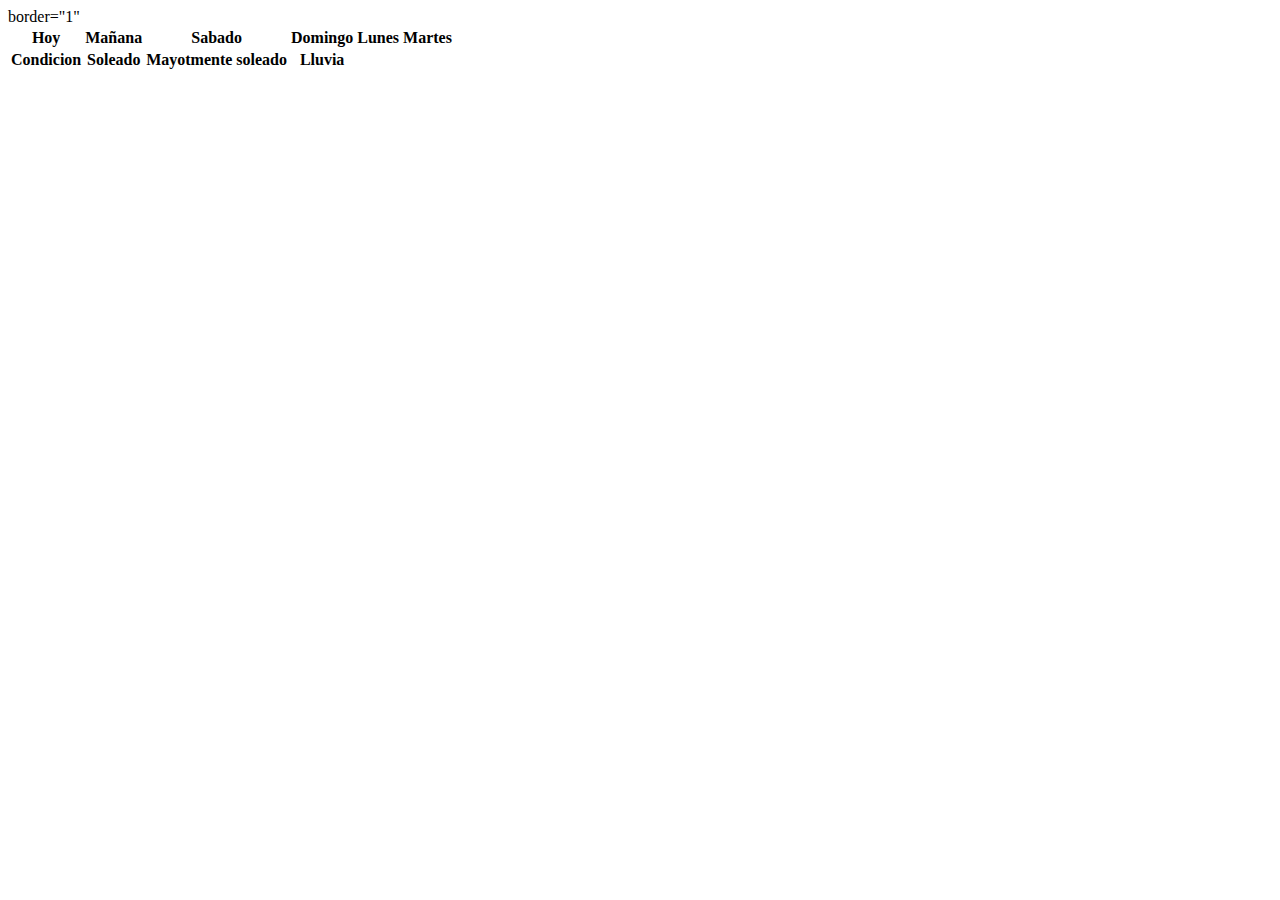
<file: clase3/index.html>
<!DOCTYPE html>
<html lang="en">
<head>
    <meta charset="UTF-8">
    <meta http-equiv="X-UA-Compatible" content="IE=edge">
    <meta name="viewport" content="width=device-width, initial-scale=1.0">
    <title>Document</title>
</head>
<body>
    <style>
        th {
            BORDER: 9px;
        }
    </style>
    <main>
        <table> border="1"
            <tr>
                <th>Hoy</th>
                <th>Mañana</th>
                <th>Sabado</th>
                <th>Domingo</th>
                <th>Lunes</th>
                <th>Martes</th>
            </tr>

            <tr>
                <th>Condicion</th>
                <th>Soleado</th>
                <th>Mayotmente soleado</th>
                <th>Lluvia</th>
            </tr>

             
        </table>
    </main>
</body>
</html>
</file>
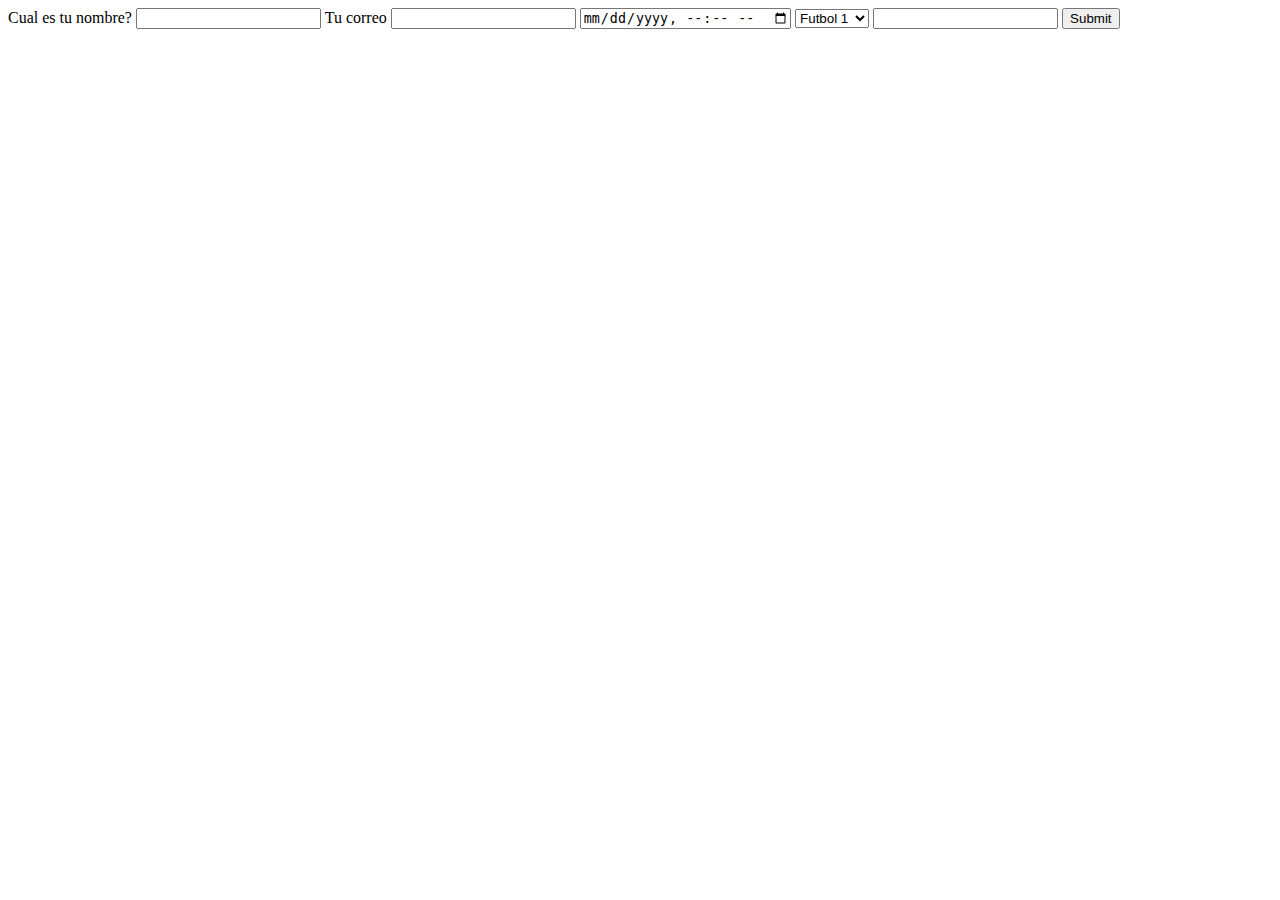
<file: Formularios/Index.html>
<!DOCTYPE html>
<html lang="es">
<head>
    <meta charset="UTF-8">
    <meta http-equiv="X-UA-Compatible" content="IE=edge">
    <meta name="viewport" content="width=device-width, initial-scale=1">
    <meta name="viewport" content="width=device-width, initial-scale=1.0">
    <title>Document</title>
</head>
<body>
    <main>
        <form>
          
            <label for="nombre"> 
                <span>Cual es tu nombre?</span>
                <input autocomplete="off" type="text" name="nombre" id="nombre" required>
            </label>
            <label for="correo">
                <span>Tu correo</span>
                <input type="email" name="correo" id="correo">
            </label>
            <label for="calendario">
                <input type="datetime-local" id="calendario" >
            </label>
            <select>
                <option value="Futbol"> Futbol 1</option>
                <option value="Basket"> Basket 1</option>
                <option value="Nado"> Nado</option>
            </select>
            <input list="cursos">
            <datalist id="cursos">
                <option value="Futbo"> Futbol</option>
                <option value="Basket"> Basket</option>
                <option value="Nado"> Nado</option>
            </datalist>
            <Input type="submit"></Input>
        </form>
    </main>
</body>

<Footer>
    <style>
        footer{
            background-color: green;
        }
    </style>
</Footer>
</html>
</file>
